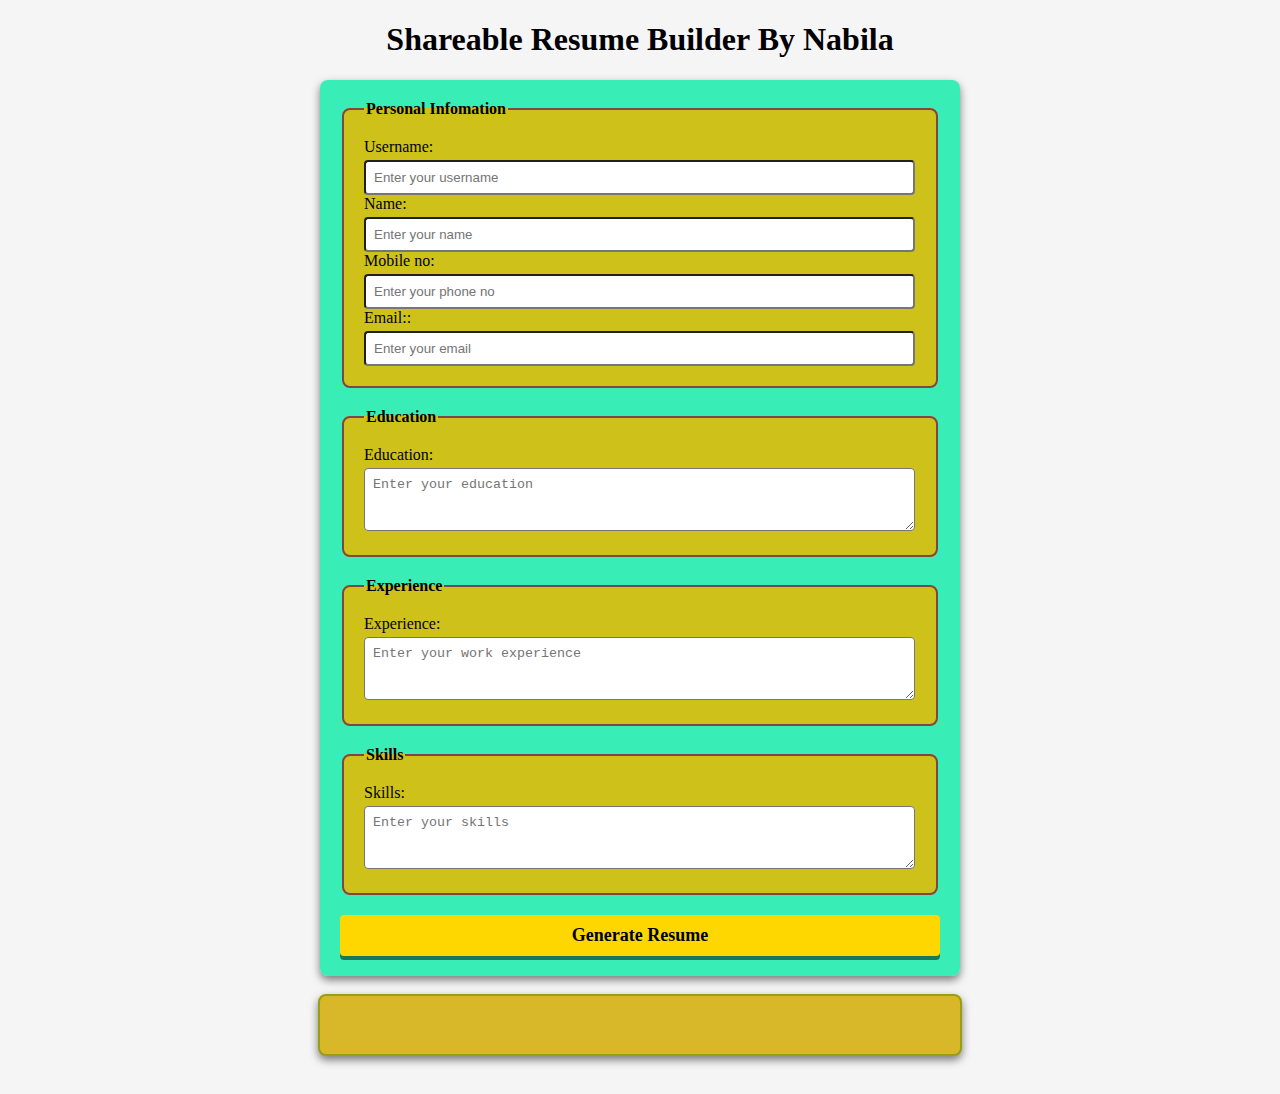
<file: fifth-milestone/index.html>
<!DOCTYPE html>
<html lang="en">
<head>
    <meta charset="UTF-8">
    <meta name="viewport" content="width=device-width, initial-scale=1.0">
    <title>Shareable Resume Builder By Nabila</title>
    <link rel="stylesheet" href="style.css">
</head>
<body>
    <h1>Shareable Resume Builder By Nabila</h1>
    <form id="resume-form">
        <fieldset>
            <legend>Personal Infomation</legend>

            <label for="username">Username:</label>
            <input type="text" id="username" placeholder="Enter your username" required>

            <label for="name">Name:</label>
            <input type="text" id="name" placeholder="Enter your name" required>

            <label for="mobile no">Mobile no:</label>
            <input type="number" id="mobile" placeholder="Enter your phone no" required>

            <label for="email">Email::</label>
            <input type="text" id="email" placeholder="Enter your email" required>
        </fieldset>

        <fieldset>
           <legend>Education</legend>
           <label for="education">Education:</label>
           <textarea id="education" placeholder="Enter your education" rows="3" required></textarea>
        </fieldset>

        <fieldset>
            <legend>Experience</legend>
            <label for="experience">Experience:</label>
            <textarea id="experience" placeholder="Enter your work experience" rows="3" required></textarea>
         </fieldset>

         <fieldset>
            <legend>Skills</legend>
            <label for="skills">Skills:</label>
            <textarea id="skills" placeholder="Enter your skills" rows="3" required></textarea>
         </fieldset>

             <button type="submit"><b>Generate Resume</b></button>
    </form>


     <br>


         <!--Dynamic and Editable Resume -->
         <div id="resume-display" contenteditable="true">
            <!-- Resume will be genrated below -->
         </div>


         <br>


         <!-- section for the shareable link and download option -->
            <div id="shareable-link-container" style="display: none;">
                <h2>Shareable link</h2>
                <p>Here is your unique link to view or edit your resume:</p>
                <a href="#" id="shareable-link" target="_blank"></a>
                <br>
                <button id="download-pdf"><b>Download-PDF</b></button>
            </div> 


         <script src="script.js"></script>

</body>
</html>
</file>
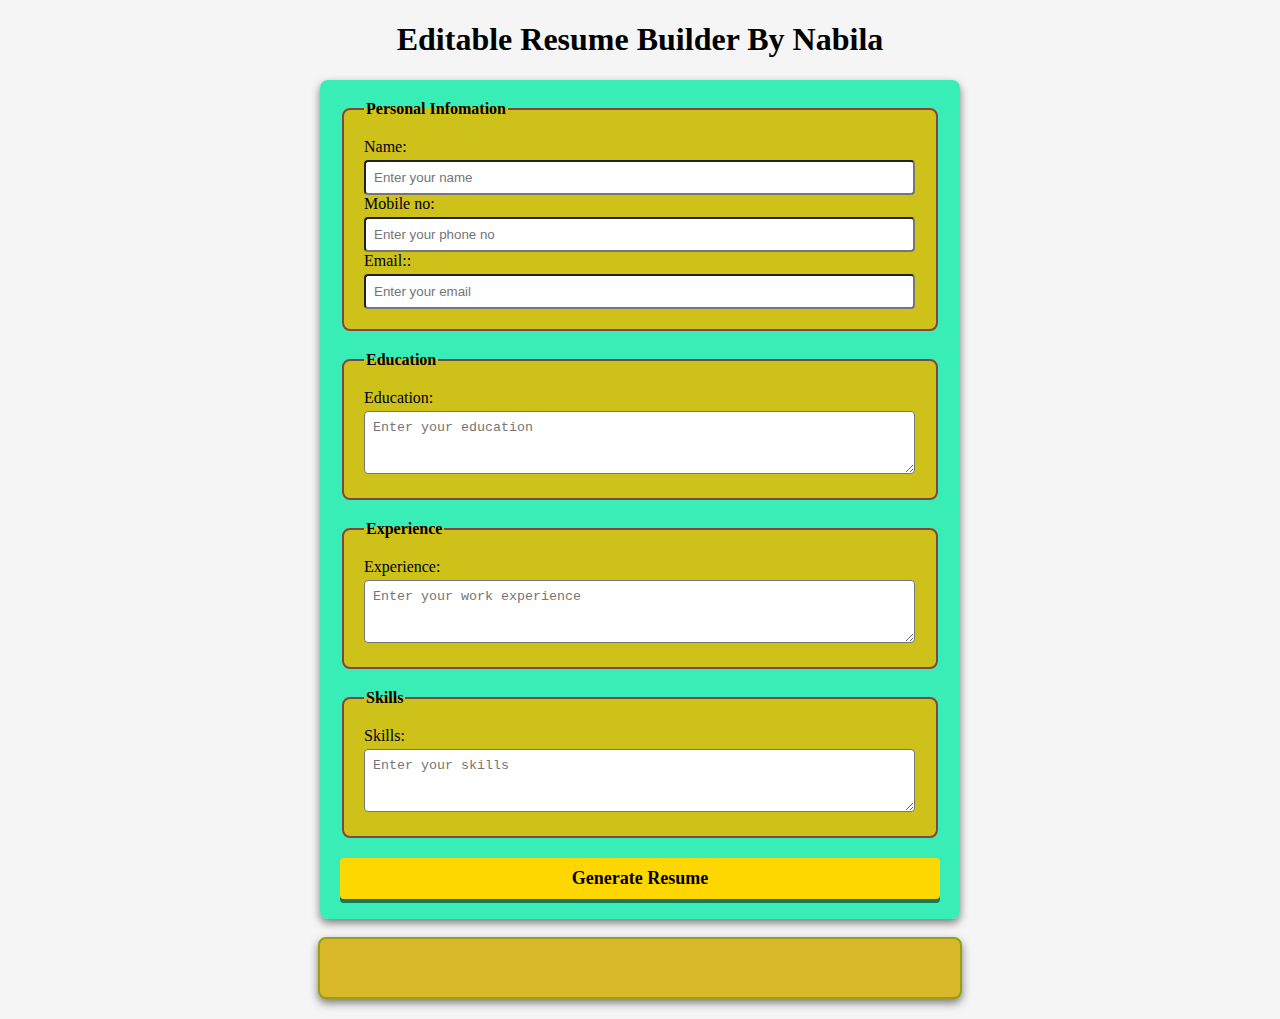
<file: fourth milestone/index.html>
<!DOCTYPE html>
<html lang="en">
<head>
    <meta charset="UTF-8">
    <meta name="viewport" content="width=device-width, initial-scale=1.0">
    <title>Editable Resume Builder By Nabila</title>
    <link rel="stylesheet" href="style.css">
</head>
<body>
    <h1>Editable Resume Builder By Nabila</h1>
    <form id="resume-form">
        <fieldset>
            <legend>Personal Infomation</legend>
            <label for="name">Name:</label>
            <input type="text" id="name" placeholder="Enter your name" required>

            <label for="mobile no">Mobile no:</label>
            <input type="number" id="mobile" placeholder="Enter your phone no" required>

            <label for="email">Email::</label>
            <input type="text" id="email" placeholder="Enter your email" required>
        </fieldset>

        <fieldset>
           <legend>Education</legend>
           <label for="education">Education:</label>
           <textarea id="education" placeholder="Enter your education" rows="3" required></textarea>
        </fieldset>

        <fieldset>
            <legend>Experience</legend>
            <label for="experience">Experience:</label>
            <textarea id="experience" placeholder="Enter your work experience" rows="3" required></textarea>
         </fieldset>

         <fieldset>
            <legend>Skills</legend>
            <label for="skills">Skills:</label>
            <textarea id="skills" placeholder="Enter your skills" rows="3" required></textarea>
         </fieldset>

             <button type="submit"><b>Generate Resume</b></button>
    </form>


     <br>


         <!--Dynamic and Editable Resume -->
         <div id="resume-display" contenteditable="true">
            <!-- Resume will be genrated below -->
         </div>

         <script src="script.js"></script>

</body>
</html>
</file>
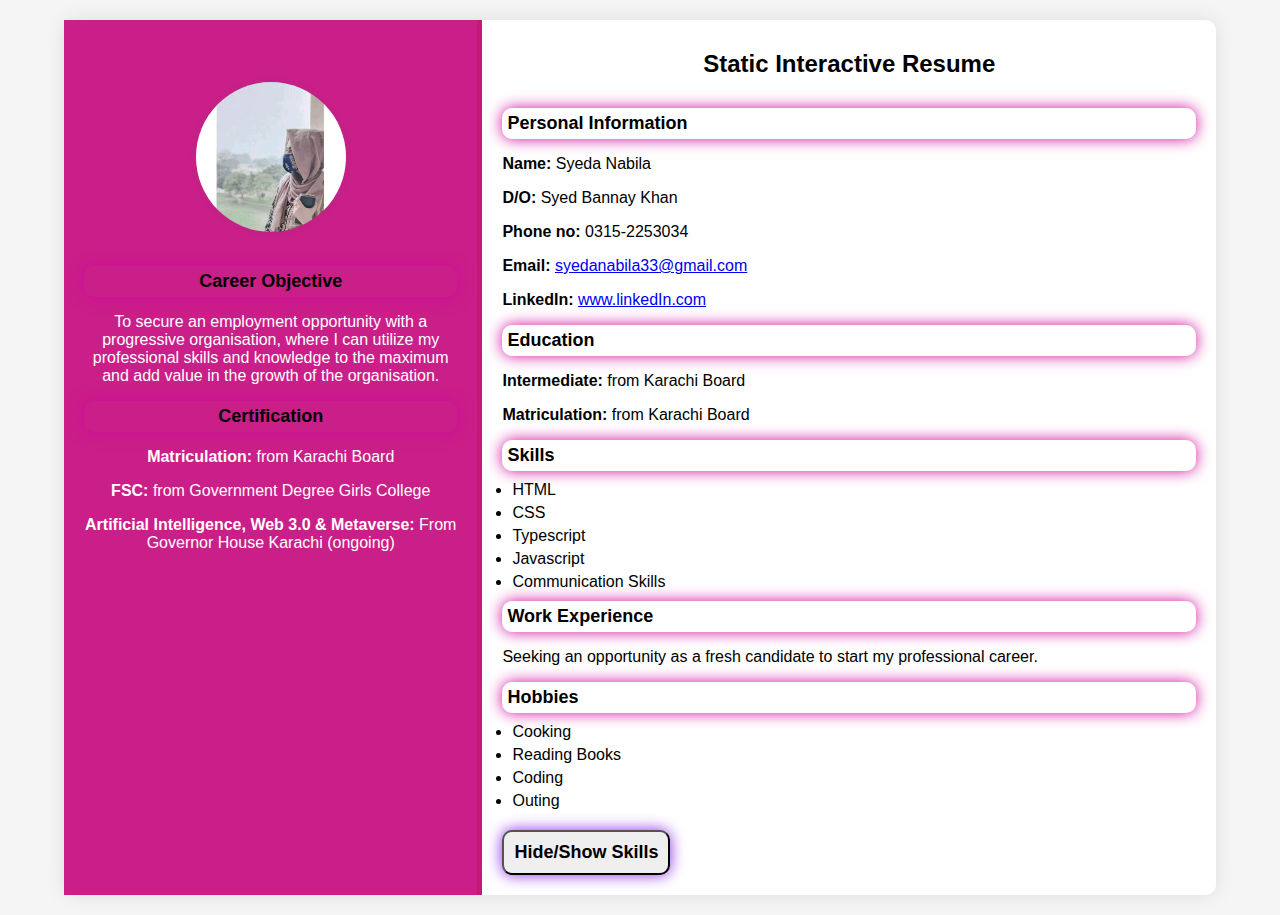
<file: milestone-update/index.html>
<!DOCTYPE html>
<html lang="en">
<head>
    <meta charset="UTF-8">
    <meta name="viewport" content="width=device-width, initial-scale=1.0">
    <title>Static Resume Builder By Nabila</title>
    <link rel="stylesheet" href="style.css">
</head>
<body>
    <div class="resume-container">
        <!-- left section -->
        <div class="left-section">
            <img src="me.jpg" alt="profile picture" class="profile-picture">
            <section id="objective">
                <h3>Career Objective</h3>
                <p>To secure an employment opportunity with a progressive organisation, where I can utilize my professional skills and knowledge to the maximum and add value in the growth of the organisation.</p>   
            </section>

            <section id="certification">
                <h3>Certification</h3>
                <p><b>Matriculation:</b> from Karachi Board</p>
                <p><b>FSC:</b> from Government Degree Girls College</p>
                <p><b>Artificial Intelligence, Web 3.0 & Metaverse:</b> From Governor House Karachi (ongoing)</p>
            </section>
        </div>

        <!-- Right Section -->
        <div class="right-section">
            <h1>Static Interactive Resume</h1>

            <!-- Personal Information -->
            <section id="personal-info">
                <h3>Personal Information</h3>
                <p><b>Name:</b> Syeda Nabila</p>
                <p><b>D/O:</b> Syed Bannay Khan</p>
                <p><b>Phone no:</b> 0315-2253034</p>
                <p><b>Email:</b> <a href="mailto:syedanabila33@gmail.com">syedanabila33@gmail.com</a></p>
                <p><b>LinkedIn:</b> <a href="https://www.linkedin.com/in/nabila-bannay-khan-a38b57313" target="_blank">www.linkedIn.com</a></p>
            </section>

            <!-- Education -->
            <section id="education">
                <h3>Education</h3>
                <p><b>Intermediate:</b> from Karachi Board</p>
                <p><b>Matriculation:</b> from Karachi Board</p>
            </section>

            <!-- Skills -->
            <section id="skills">
                <h3>Skills</h3>
                <ul>
                    <li>HTML</li>
                    <li>CSS</li>
                    <li>Typescript</li>
                    <li>Javascript</li>
                    <li>Communication Skills</li>
                </ul>
            </section>

            <!-- Work Experience -->
            <section id="work-experience">
                <h3>Work Experience</h3>
                <p>Seeking an opportunity as a fresh candidate to start my professional career.</p>
            </section>

            <!-- Hobbies -->
            <section id="hobbies">
                <h3>Hobbies</h3>
                <ul>
                    <li>Cooking</li>
                    <li>Reading Books</li>
                    <li>Coding</li>
                    <li>Outing</li>
                </ul>
            </section>

            <!-- Button to toggle skills section -->
            <button id="toggle-skills"><b>Hide/Show Skills</b></button>
        </div>
    </div>
    <script src="script.js"></script>
</body>
</html>
</file>
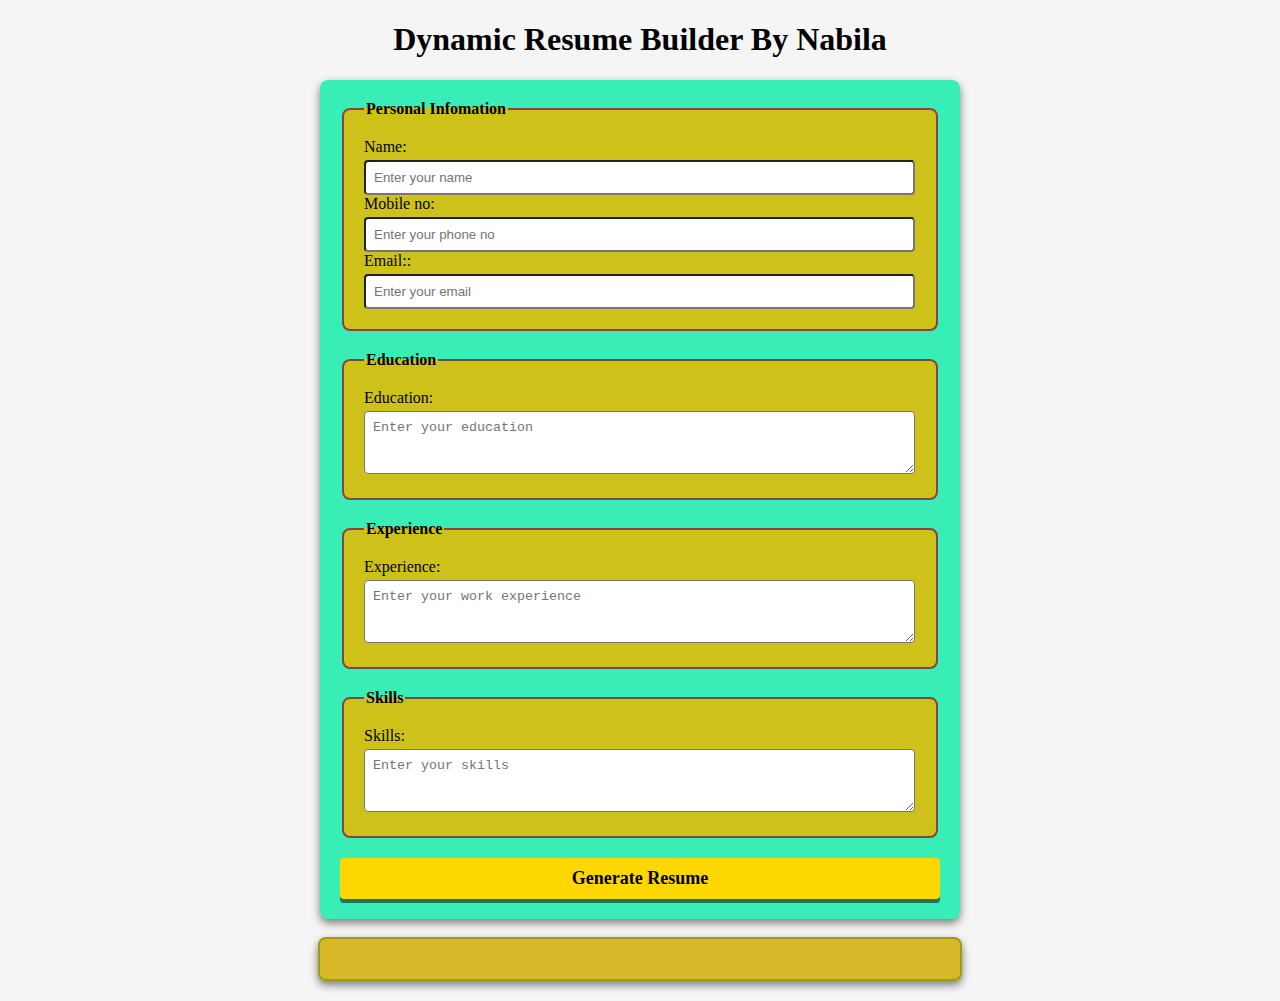
<file: third-milestone/index.html>
<!DOCTYPE html>
<html lang="en">
<head>
    <meta charset="UTF-8">
    <meta name="viewport" content="width=device-width, initial-scale=1.0">
    <title>Dynamic Resume Builder By Nabila</title>
    <link rel="stylesheet" href="style.css">
</head>
<body>
    <h1>Dynamic Resume Builder By Nabila</h1>
    <form id="resume-form">
        <fieldset>
            <legend>Personal Infomation</legend>
            <label for="name">Name:</label>
            <input type="text" id="name" placeholder="Enter your name" required>

            <label for="mobile no">Mobile no:</label>
            <input type="number" id="mobile" placeholder="Enter your phone no" required>

            <label for="email">Email::</label>
            <input type="text" id="email" placeholder="Enter your email" required>
        </fieldset>

        <fieldset>
           <legend>Education</legend>
           <label for="education">Education:</label>
           <textarea id="education" placeholder="Enter your education" rows="3" required></textarea>
        </fieldset>

        <fieldset>
            <legend>Experience</legend>
            <label for="experience">Experience:</label>
            <textarea id="experience" placeholder="Enter your work experience" rows="3" required></textarea>
         </fieldset>

         <fieldset>
            <legend>Skills</legend>
            <label for="skills">Skills:</label>
            <textarea id="skills" placeholder="Enter your skills" rows="3" required></textarea>
         </fieldset>

             <button type="submit"><b>Generate Resume</b></button>
    </form>


     <br>


         <!--Dynamic Resume -->
         <div id="resume-display">
            <!-- Resume will be genrated below -->
         </div>

         <script src="script.js"></script>

</body>
</html>
</file>
<file: fifth-milestone/style.css>
/* Styling from resume section */

body {
    font-family: 'Times New Roman', Times, serif;
    margin: 20px;
    padding: 0;
    background-color: whitesmoke;
}

form {
    margin: auto;
    background-color: rgba(15, 235, 169, 0.815);
    border-radius: 8px;
    box-shadow: 0 4px 8px rgba(0,0,0,0.5);
    padding: 20px;
    max-width: 600px;
}

h1 {
     text-align: center;
     color: black;
}

fieldset {
    border: 2px solid rgb(126, 71, 71);
    border-radius: 8px;
    padding: 20px;
    margin-bottom: 20px;
    background-color: rgb(206, 194, 26);
}

legend {
    font-weight: bold;
    text-align: left;
    color: black;
}

lebel {
    display: block;
    margin-top: 10px;
    color: black;
}

input,textarea {
    margin-top: 4px;
    padding: 8px;
    width: calc(100% - 1px);
    border: 1px soli rgb(187, 164, 33);
    border-radius: 4px;
    box-sizing: border-box;
}

button {
    display: block;
    width: 100%;
    background-color: gold;
    color: black;
    border: none;
    border-radius: 4px;
    box-shadow: 0 4px rgba(0,0,0,0.5);
    margin-top: 10px;
    font-size: 18px;
    font-family: 'Times New Roman', Times, serif;
    padding: 10px;
    cursor: pointer;
}

#resume-display {
    max-width: 600px;
    margin: auto;
    padding: 20px;
    border: 2px solid rgb(151, 160, 21);
    border-radius: 8px;
    background-color: rgb(216, 184, 41);
    box-shadow: 0 4px 8px rgba(0,0,0,0.5);
    /* Making the resume editable */
    outline: none;
}

#resume-display h2 {
    color: black;
}
</file>
<file: fourth milestone/style.css>
/* Styling from resume section */

body {
    font-family: 'Times New Roman', Times, serif;
    margin: 20px;
    padding: 0;
    background-color: whitesmoke;
}

form {
    margin: auto;
    background-color: rgba(15, 235, 169, 0.815);
    border-radius: 8px;
    box-shadow: 0 4px 8px rgba(0,0,0,0.5);
    padding: 20px;
    max-width: 600px;
}

h1 {
     text-align: center;
     color: black;
}

fieldset {
    border: 2px solid rgb(126, 71, 71);
    border-radius: 8px;
    padding: 20px;
    margin-bottom: 20px;
    background-color: rgb(206, 194, 26);
}

legend {
    font-weight: bold;
    text-align: left;
    color: black;
}

lebel {
    display: block;
    margin-top: 10px;
    color: black;
}

input,textarea {
    margin-top: 4px;
    padding: 8px;
    width: calc(100% - 1px);
    border: 1px soli rgb(187, 164, 33);
    border-radius: 4px;
    box-sizing: border-box;
}

button {
    display: block;
    width: 100%;
    background-color: gold;
    color: black;
    border: none;
    border-radius: 4px;
    box-shadow: 0 4px rgba(0,0,0,0.5);
    margin-top: 10px;
    font-size: 18px;
    font-family: 'Times New Roman', Times, serif;
    padding: 10px;
    cursor: pointer;
}

#resume-display {
    max-width: 600px;
    margin: auto;
    padding: 20px;
    border: 2px solid rgb(151, 160, 21);
    border-radius: 8px;
    background-color: rgb(216, 184, 41);
    box-shadow: 0 4px 8px rgba(0,0,0,0.5);
    /* Making the resume editable */
    outline: none;
}

#resume-display h2 {
    color: black;
}
</file>
<file: milestone-update/style.css>
/* General Styling */
body {
    font-family: 'Arial', sans-serif;
    background-color: whitesmoke;
    margin: 0;
    padding: 0;
}

.resume-container {
    display: flex;
    background-color: white;
    width: 90%;
    margin: 20px auto;
    border-radius: 10px;
    box-shadow: 0 0 20px rgba(0, 0, 0, 0.1);
}

/* Left Section Styling */
.left-section {
    background-color: #ca1e88;
    color: white;
    padding: 20px;
    width: 35%;
    text-align: center;
    border-right: 5px solid #c21a76;
}

.profile-picture {
    width: 150px;
    height: 150px;
    margin-top: 10%;
    border-radius: 50%;
    border: 5px solid #c52086;
    margin-bottom: 20px;
}

h1 {
    font-size: 24px;
    margin: 10px 0 30px;
    text-align: center;
}

h3 {
    font-size: 18px;
    padding: 5px;
    margin: 5px 0;
    color: black;
    border-radius: 10px;
    box-shadow: 0 0 15px #cf0c9e;
}

ul {
    list-style-type: disc;
    padding: 0 10px;
    margin: 10px 0;
}

ul li {
    margin: 5px 0;
}

/* Right Section Styling */
.right-section {
    padding: 20px;
    width: 65%;
}

button {
    font-family: Arial, sans-serif;
    border-radius: 10px;
    box-shadow: 0 0 15px blueviolet;
    cursor: pointer;
    margin-top: 10px;
    font-size: 18px;
    padding: 10px;
}

button:hover {
    background-color: rgb(233, 60, 161);
}

/* Media Queries for responsiveness */
@media (max-width: 1024px) {
    .resume-container {
        flex-direction: row;
        justify-content: center;
    }

    .left-section {
        width: 40%;
    }

    .right-section {
        width: 60%;
    }
}

@media (max-width: 768px) {
    .resume-container {
        flex-direction: column;
    }

    .left-section,
    .right-section {
        width: 100%;
        margin: 0;
        text-align: center;
    }

    .profile-picture {
        max-width: 120px;
    }

    h1 {
        font-size: 20px;
    }

    h3 {
        font-size: 16px;
    }

    button {
        padding: 8px;
    }
}

@media (max-width: 480px) {
    .resume-container {
        padding: 10px;
    }

    h1 {
        font-size: 1.5em;
    }

    .profile-picture {
        max-width: 100px;
    }

    h3 {
        font-size: 14px;
    }

    ul li {
        font-size: 14px;
    }

    button {
        width: 100%;
        padding: 12px;
    }
}
</file>
<file: third-milestone/style.css>
/* Styling from resume section */

body {
    font-family: 'Times New Roman', Times, serif;
    margin: 20px;
    padding: 0;
    background-color: whitesmoke;
}

form {
    margin: auto;
    background-color: rgba(15, 235, 169, 0.815);
    border-radius: 8px;
    box-shadow: 0 4px 8px rgba(0,0,0,0.5);
    padding: 20px;
    max-width: 600px;
}

h1 {
     text-align: center;
     color: black;
}

fieldset {
    border: 2px solid rgb(126, 71, 71);
    border-radius: 8px;
    padding: 20px;
    margin-bottom: 20px;
    background-color: rgb(206, 194, 26);
}

legend {
    font-weight: bold;
    text-align: left;
    color: black;
}

lebel {
    display: block;
    margin-top: 10px;
    color: black;
}

input,textarea {
    margin-top: 4px;
    padding: 8px;
    width: calc(100% - 1px);
    border: 1px soli rgb(187, 164, 33);
    border-radius: 4px;
    box-sizing: border-box;
}

button {
    display: block;
    width: 100%;
    background-color: gold;
    color: black;
    border: none;
    border-radius: 4px;
    box-shadow: 0 4px rgba(0,0,0,0.5);
    margin-top: 10px;
    font-size: 18px;
    font-family: 'Times New Roman', Times, serif;
    padding: 10px;
    cursor: pointer;
}

#resume-display {
    max-width: 600px;
    margin: auto;
    padding: 20px;
    border: 2px solid rgb(151, 160, 21);
    border-radius: 8px;
    background-color: rgb(216, 184, 41);
    box-shadow: 0 4px 8px rgba(0,0,0,0.5);
}

#resume-display h2 {
    color: black;
}
</file>
